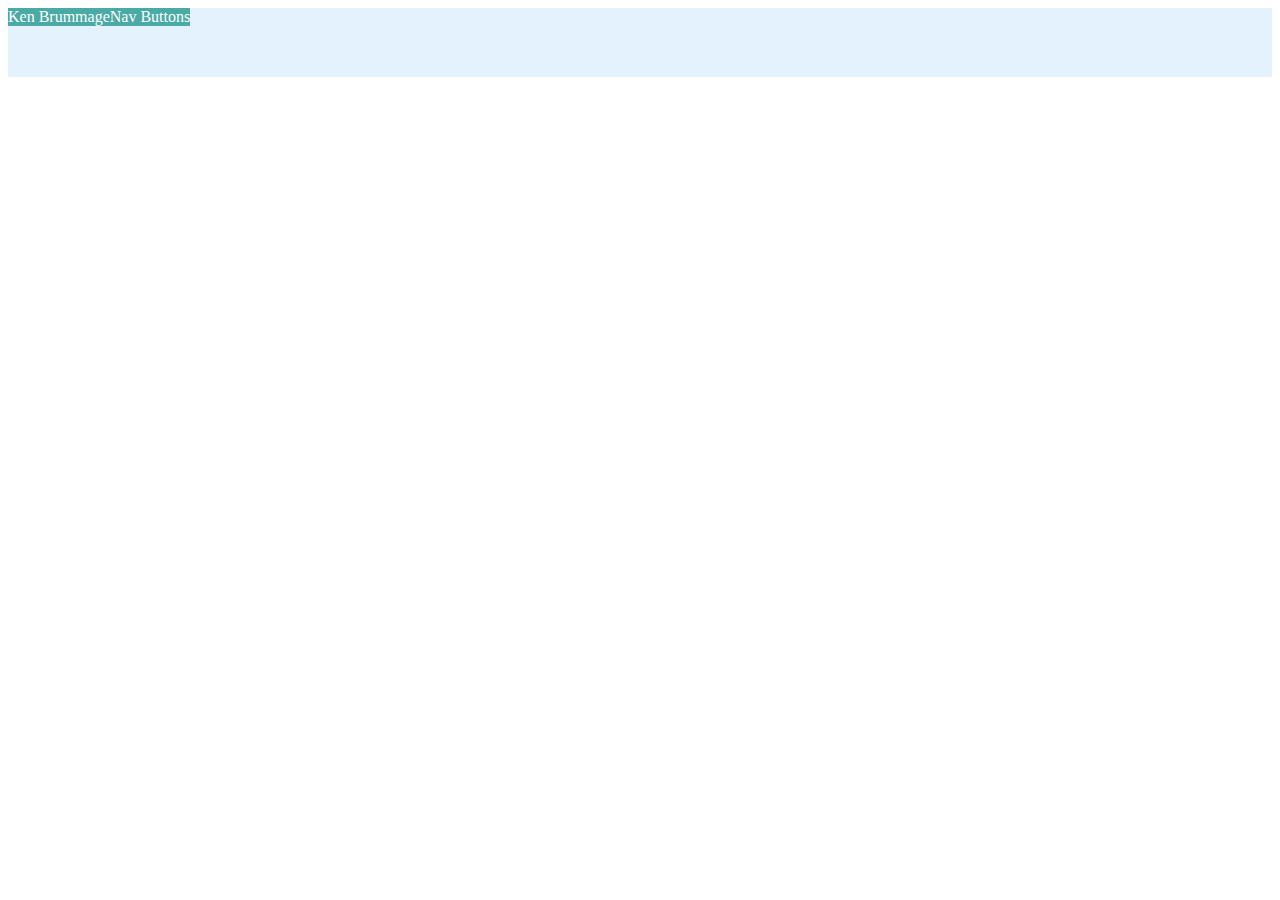
<file: redoindex.html>
<!DOCTYPE html>
<html lang="en">
<head>
  <meta charset="UTF-8">
  <meta name="viewport" content="width=device-width, initial-scale=1.0">
  <meta http-equiv="X-UA-Compatible" content="ie=edge">
  <link rel="stylesheet" href="https://stackpath.bootstrapcdn.com/bootstrap/4.1.1/css/bootstrap.min.css" integrity="sha384-WskhaSGFgHYWDcbwN70/dfYBj47jz9qbsMId/iRN3ewGhXQFZCSftd1LZCfmhktB" crossorigin="anonymous">
  <link rel="stylesheet" href="redostyle.css">
  <script src="https://code.jquery.com/jquery-3.3.1.slim.min.js" integrity="sha384-q8i/X+965DzO0rT7abK41JStQIAqVgRVzpbzo5smXKp4YfRvH+8abtTE1Pi6jizo" crossorigin="anonymous"></script>
  <script src="https://cdnjs.cloudflare.com/ajax/libs/popper.js/1.14.3/umd/popper.min.js" integrity="sha384-ZMP7rVo3mIykV+2+9J3UJ46jBk0WLaUAdn689aCwoqbBJiSnjAK/l8WvCWPIPm49" crossorigin="anonymous"></script>
  <script src="https://stackpath.bootstrapcdn.com/bootstrap/4.1.1/js/bootstrap.min.js" integrity="sha384-smHYKdLADwkXOn1EmN1qk/HfnUcbVRZyYmZ4qpPea6sjB/pTJ0euyQp0Mk8ck+5T" crossorigin="anonymous"></script>
  
  
  <title>About Me</title>
</head>
<body class="container-fluid">

  <!-- Heading div, with Navbar inside -->
  <div class="heading container-fluid">
    <nav class="navbar row navbar-light" style="background-color: #e3f2fd;"> <div class="col-3"></div> <!--Spacing left of nav-->
      <div class="col" style="display: flex">
        
        <div class="col-3 NameTag mx-0">Ken Brummage</div>
        <div class="col"></div>
        <div class="col-3 NavButtons">Nav Buttons</div>
      </div>
      <div class="col-3"></div> <!--Spacing right of nav-->
    </nav>
  </div>
  
</body>
</html>
</file>
<file: redostyle.css>
html{
  margin: 0;
  width: 100%
}

div[class="row"] {
  outline: 1px dotted rgba(47, 28, 129, 0.801);
}

nav[class="row"] {
  outline: 1px dotted rgba(47, 28, 129, 1);
}

  /* div[class^="col-"] {
    background-color: rgba(255, 0, 0, 0.2);
    outline: 1px dotted rgba(0, 0, 0, 0.5);
  } */

.container-fluid{
  padding: 0;
}

.heading{
  height: 69px;
}

.navbar{
  height: 69px;
}

.NameTag{
  background-color: #4aaaa5;
  color: white;
}

.NavButtons{
  background-color: #4aaaa5;
  color: white;
}
</file>
